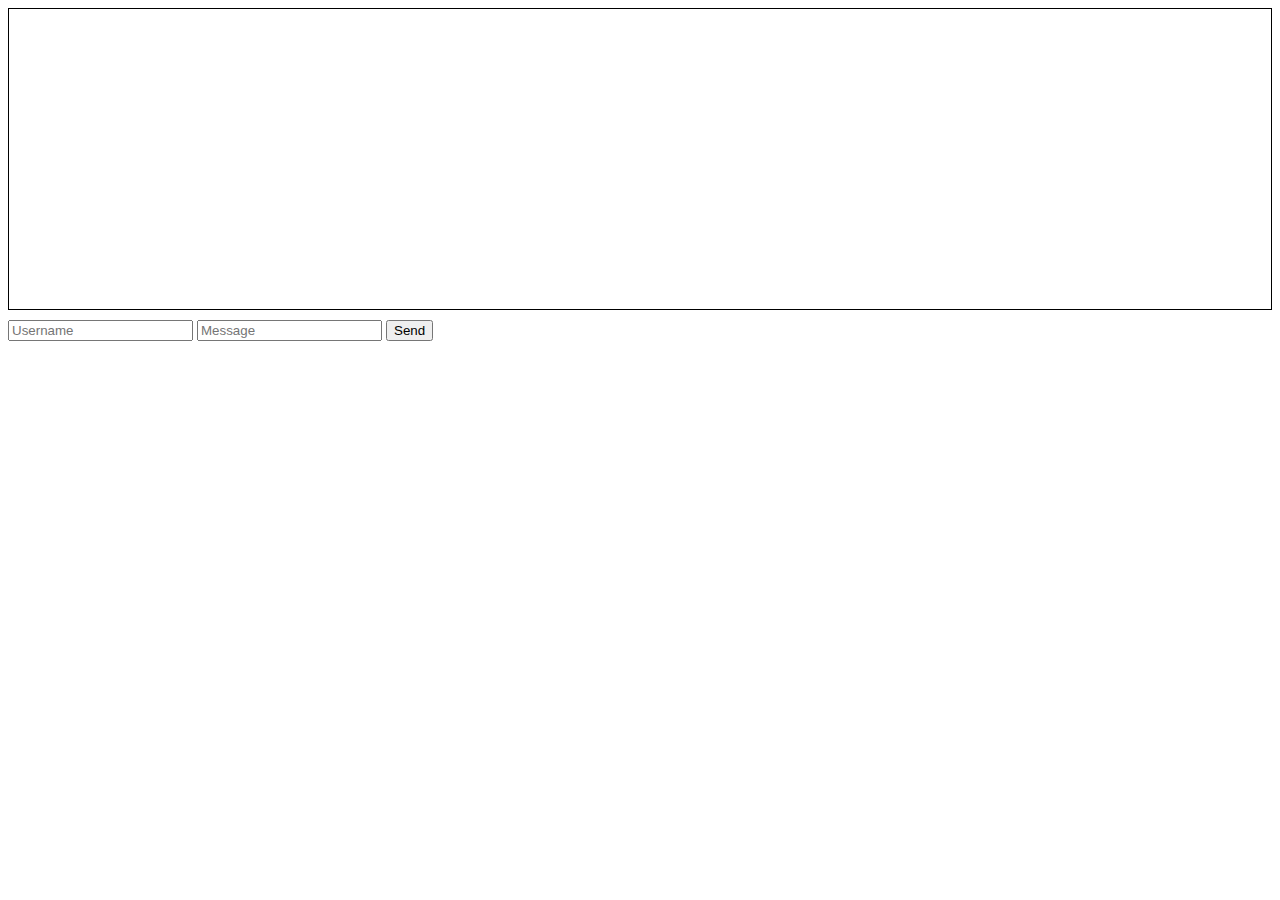
<file: test/index.html>
<!DOCTYPE html>
<html>
<head>
    <title>Simple Chat</title>
    <style>
        #chat {
            height: 300px;
            border: 1px solid black;
            margin-bottom: 10px;
            overflow: auto;
        }
        #chat div {
            border-bottom: 1px solid black;
            padding: 5px;
        }
    </style>
</head>
<body>
    <div id="chat"></div>
    <input type="text" id="username" placeholder="Username">
    <input type="text" id="message" placeholder="Message">
    <button id="send">Send</button>

    <script src="chat.js"></script>
</body>
</html>
</file>
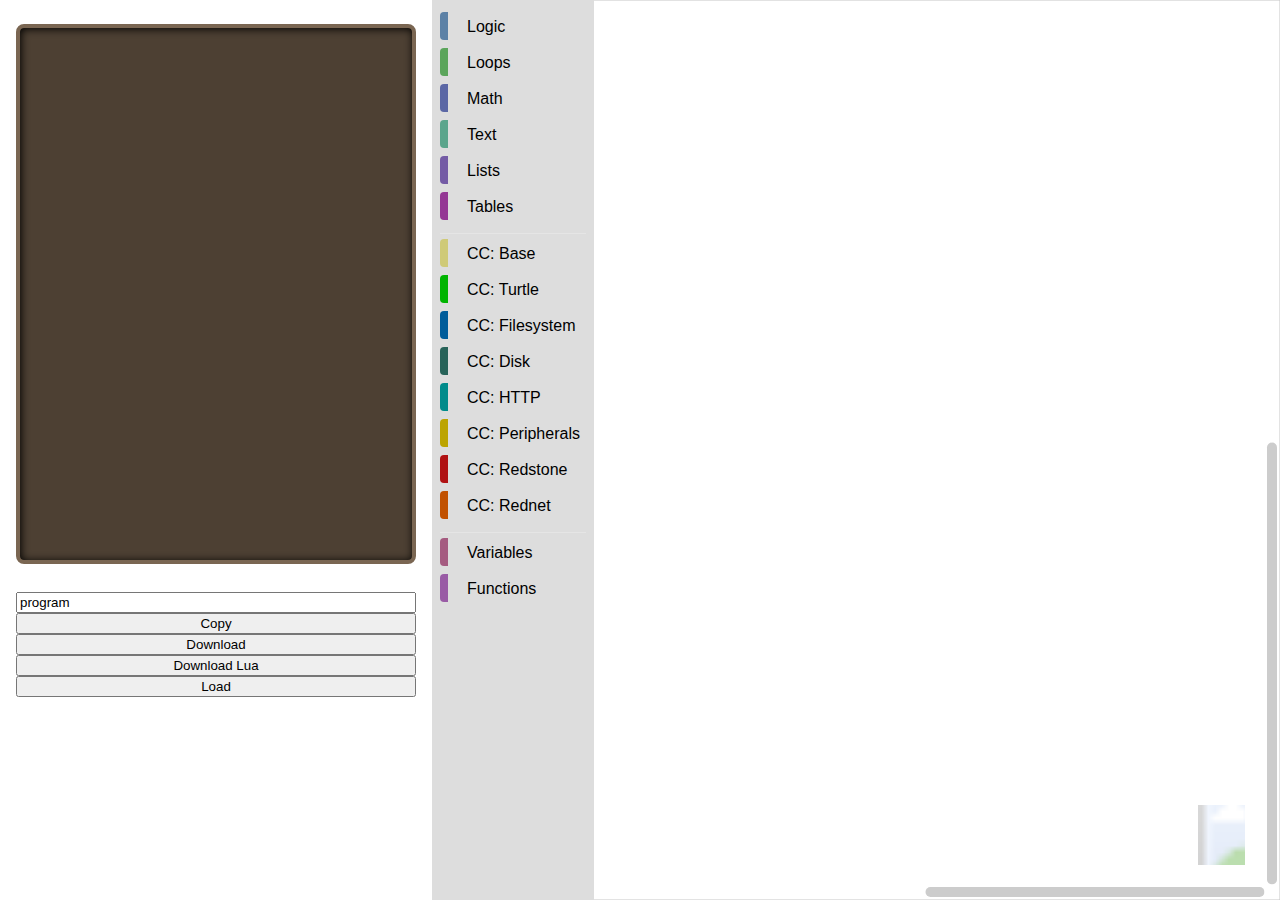
<file: projects/cc-blockly-editor/index.html>
<!doctype html><html><head><meta charset="utf-8"/><title>ComputerCraft : Blockly Editor</title><link rel="icon" href="favicon.ico"><script defer="defer" src="bundle.js"></script></head><body><div id="pageContainer"><div id="outputPane"><pre id="generatedCode" style="min-height: 50%;" class="language-lua"><code></code></pre><input name="fileName" id="fileName" value="program" style="margin-top: 1.5em;"> <button id="copyButton">Copy</button> <button id="downloadButton">Download</button> <button id="downloadLuaButton">Download Lua</button> <button id="loadButton">Load</button></div><div id="blocklyDiv"></div></div></body></html>
</file>
